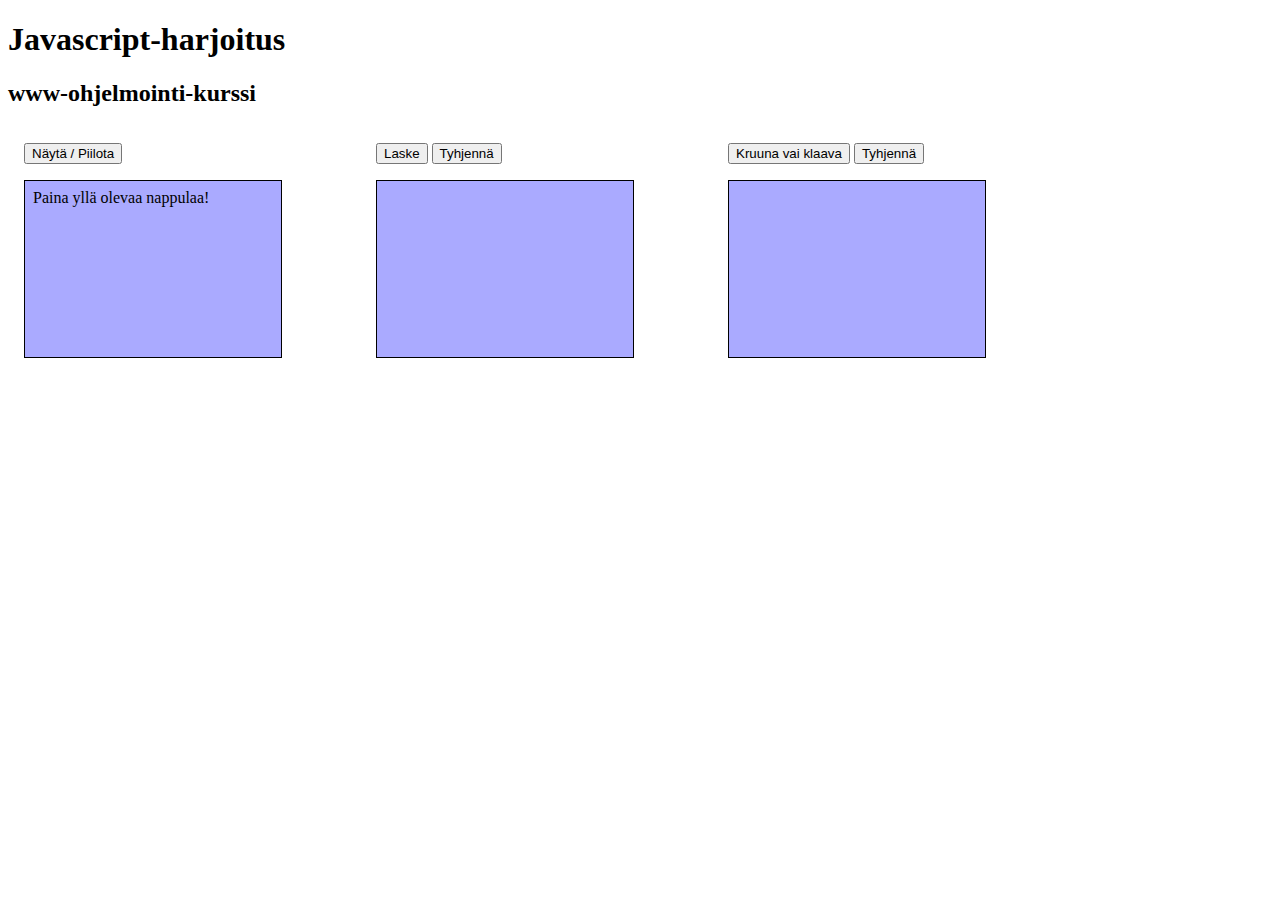
<file: static/files/javascript.html>
<!DOCTYPE html>
<html>
    <head>
        <meta charset="utf-8">
        <title>Javascript</title>
        <style type="text/css">
            .tehtava {
                margin: 1em;
                float: left;
                width: 20em;
            }
            .laatikko {
                width: 15em;
                height: 10em;
                border: 1px solid black;
                padding: 0.5em;
                margin: 1em 0;
                background-color: #aaf;
                transition: opacity 1s;
            }
            .laatikko.piilossa {
                opacity: 0;
            }
        </style>
        <script src="https://code.jquery.com/jquery-1.11.3.js"></script>
        <script type="text/javascript">
            function nayta() {
                // Lisää toiminto, joka piilottaa ja näyttää laatikon vuorotellen lisäämällä ja poistamalla luokan 'piilossa'.
                jQuery('#laatikko1').   ;
            }
            
            function lataa() {
                jQuery('#laske').on('click', function(){
                    var loota = jQuery('#laatikko2');
                    // Täydennä for-silmukka niin, että laatikkoon lisätään luvut 1...10
                    for (var i=1; ; ) {
                        loota.append( );
                    }
                });
                
                jQuery('#tyhjenna1').on('click', function(){
                    // Täydennä valitsin valitsemaan toinen laatikko ja lisää toiminto (empty), joka tyhjentää sen.
                    jQuery('').   ;
                });
                
                // Lisää click-toiminto nappulalle, jonka id on "kolikko".
                jQuery('').on('click', function(){
                    // Hae muuttujaan html-elementti, jonka id on "laatikko3".
                    var loota =  jQuery(''); 
                    var arpa = Math.random(); // Math.random() antaa satunnaisluvun väliltä 0...1
                    // kirjoita if-lauseelle ehto, joka on kruunalle ja klaavalle "reilu".
                    if ( ) {
                        loota.html('kruuna');
                    } else {
                        loota.html('klaava');
                    }
                })

                // Lisää nappulalle, jonka id on "tyhjenna2", click-toiminto, joka tyhjentää elementin, jonka id on "laatikko3".
                
            }
        </script>
    </head>
    <body onload="lataa()">
        <header>
            <h1>Javascript-harjoitus</h1>
            <h2>www-ohjelmointi-kurssi</h2>
        </header>
        <article>
            <div class="tehtava">
                <button onclick="nayta();" class="nappi">Näytä / Piilota</button>
                <div id="laatikko1" class="laatikko">
                    Paina yllä olevaa nappulaa!
                </div>
            </div>

            <div class="tehtava">
                <button type="button" class="nappi" id="laske">Laske</button>
                <button type="button" class="nappi" id="tyhjenna1">Tyhjennä</button>
                <div id="laatikko2" class="laatikko">
                    
                </div>
            </div>

            <div class="tehtava">
                <button type="button" class="nappi" id="kolikko">Kruuna vai klaava</button>
                <button type="button" class="nappi" id="tyhjenna2">Tyhjennä</button>
                <div id="laatikko3" class="laatikko">
                    
                </div>
            </div>
        </article>
        <footer>
        </footer>
    
</body></html>
</file>
